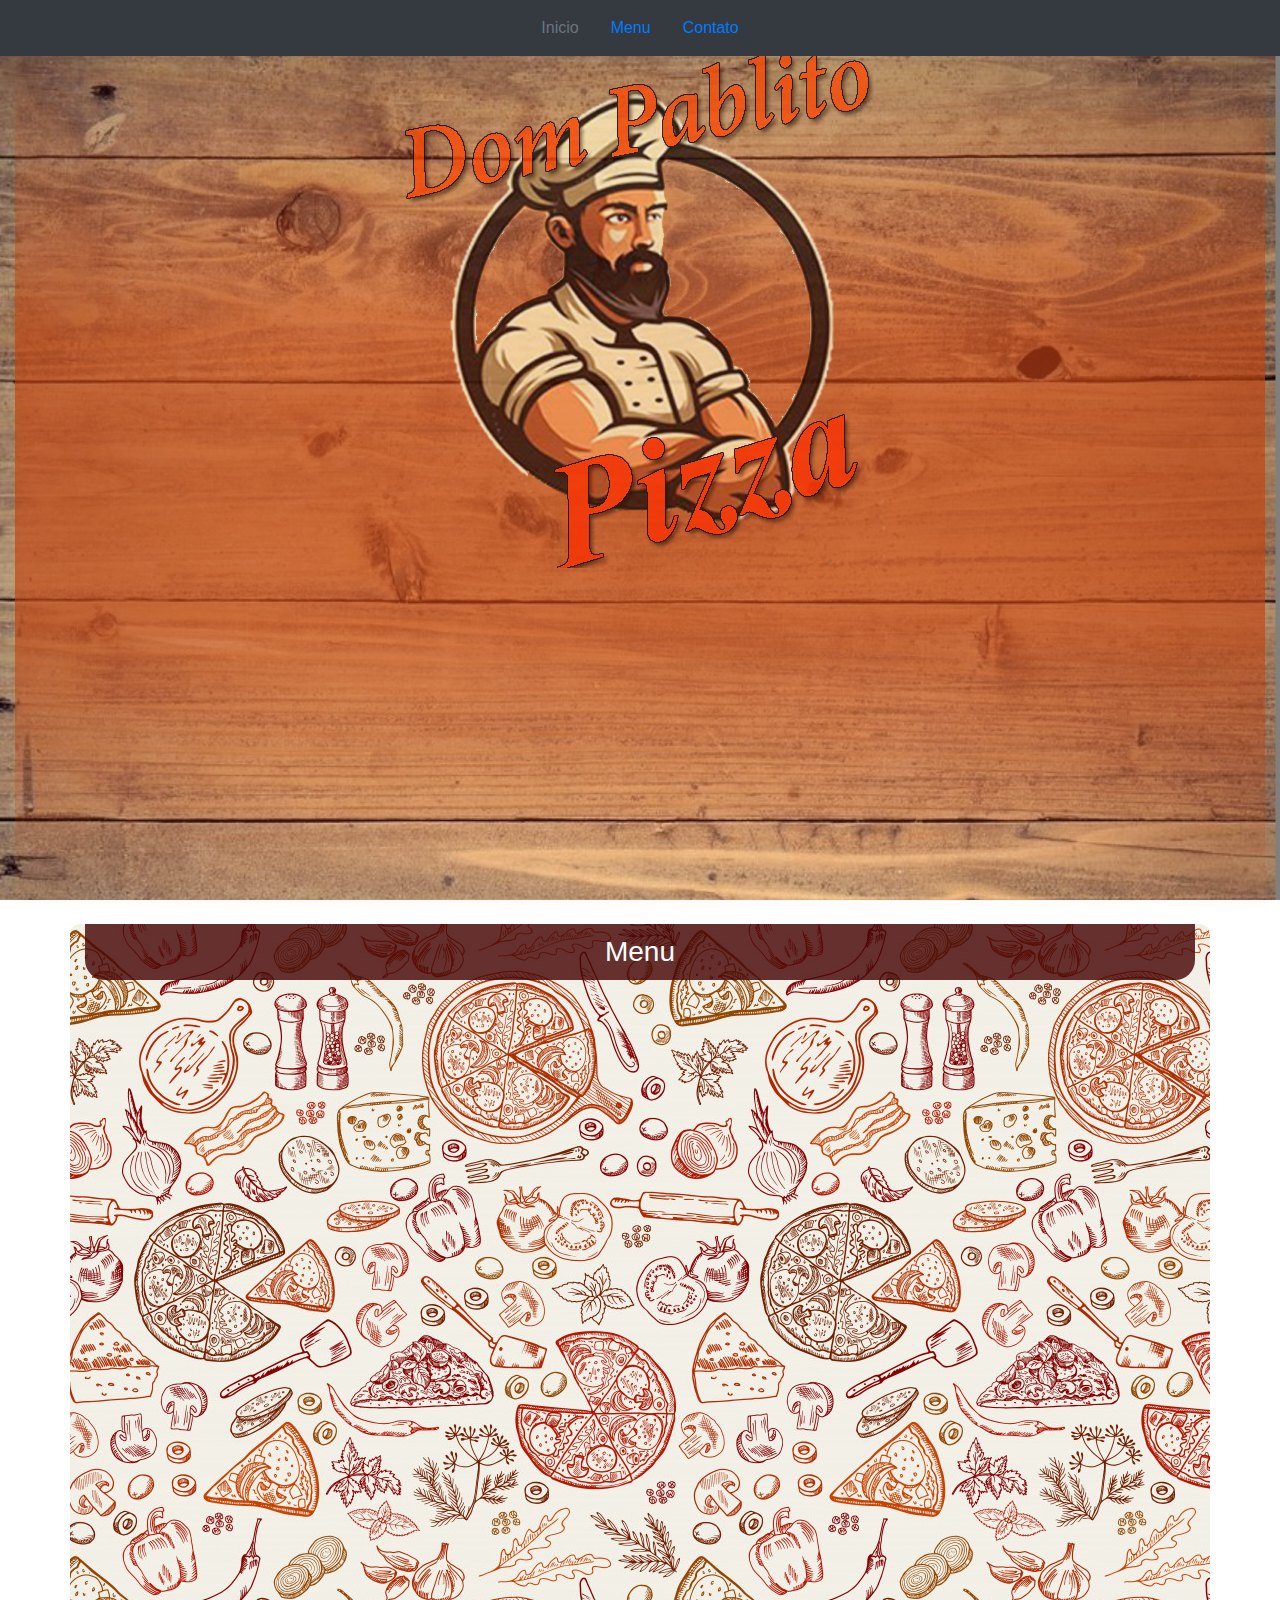
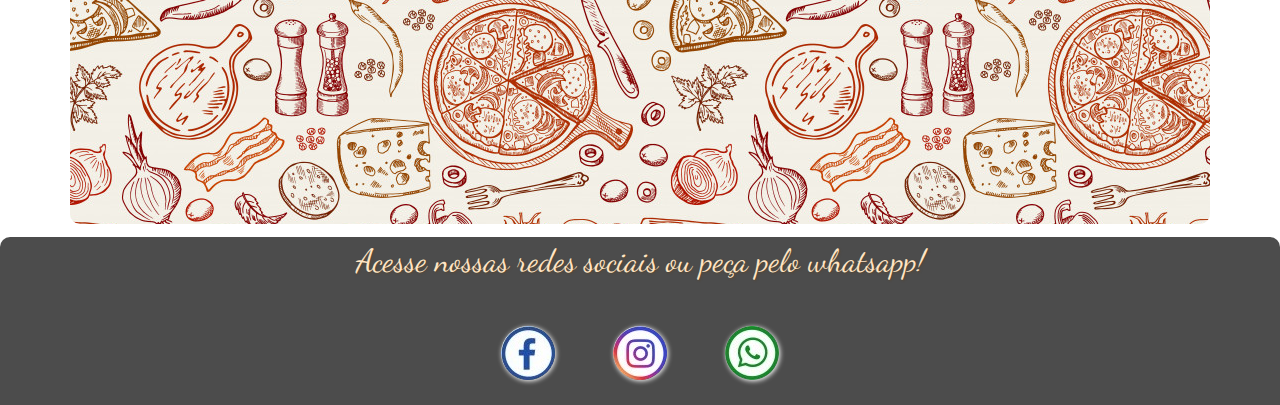
<file: index.html>
﻿<!DOCTYPE html>
<html lang="en">
<head>
    <meta charset="UTF-8">
    <meta name="viewport" content="width=device-width, initial-scale=1.0">
    <title>Document</title>
    <link rel="stylesheet" href="css/bootstrap-4.4.1-dist/css/bootstrap.min.css">
    <link rel="stylesheet" href="css/estilo.css">
    <link href="https://fonts.googleapis.com/css2?family=Dancing+Script:wght@562;600&display=swap" rel="stylesheet">
    <script src="jquery.js"></script>
    <script src="script.js"></script>
</head>
<body id="inicio">
    <nav class="navbar navbar-inline bg-dark justify-content-center">
        <a href="index.html"  class="nav-item nav-link disabled">Inicio</a>

        <a href="#menu" class="nav-item nav-link">Menu</a>
                
                
        <a href="contato.html" class="nav-item nav-link " >Contato</a>
    </nav>

    <header class="container-fluid">
        <div >
            <img src="DomPablito1.png" alt="" id="logo" class="img-fluid"><br>
            
        </div>
    </header>
    
    <main class="container" id="menu">
        <article>
            <h3>Menu</h3>
        </article>
        
    </main>

      
    
   <footer class="container-fluid" id="footer">
    <p> Acesse nossas redes sociais ou peça pelo whatsapp!</p>
     <a href="http://facebook.com" target="_blank" rel="noopener noreferrer"><img class="social" src="imagens/FbLogo.jpg" alt=""></a> 
    <a href="http://instagram.com" target="_blank" rel="noopener noreferrer"><img class="social" src="imagens/IgLogo.jpg" alt=""></a> 
    <a href="https://web.whatsapp.com/send?1=pt_BR&phone=5581983567279" target="_blank"  rel="noopener noreferrer"> <img class="social"src="imagens/wappLogo.jpg" alt=""> </a>
 </footer>
</body>
</html>
</file>
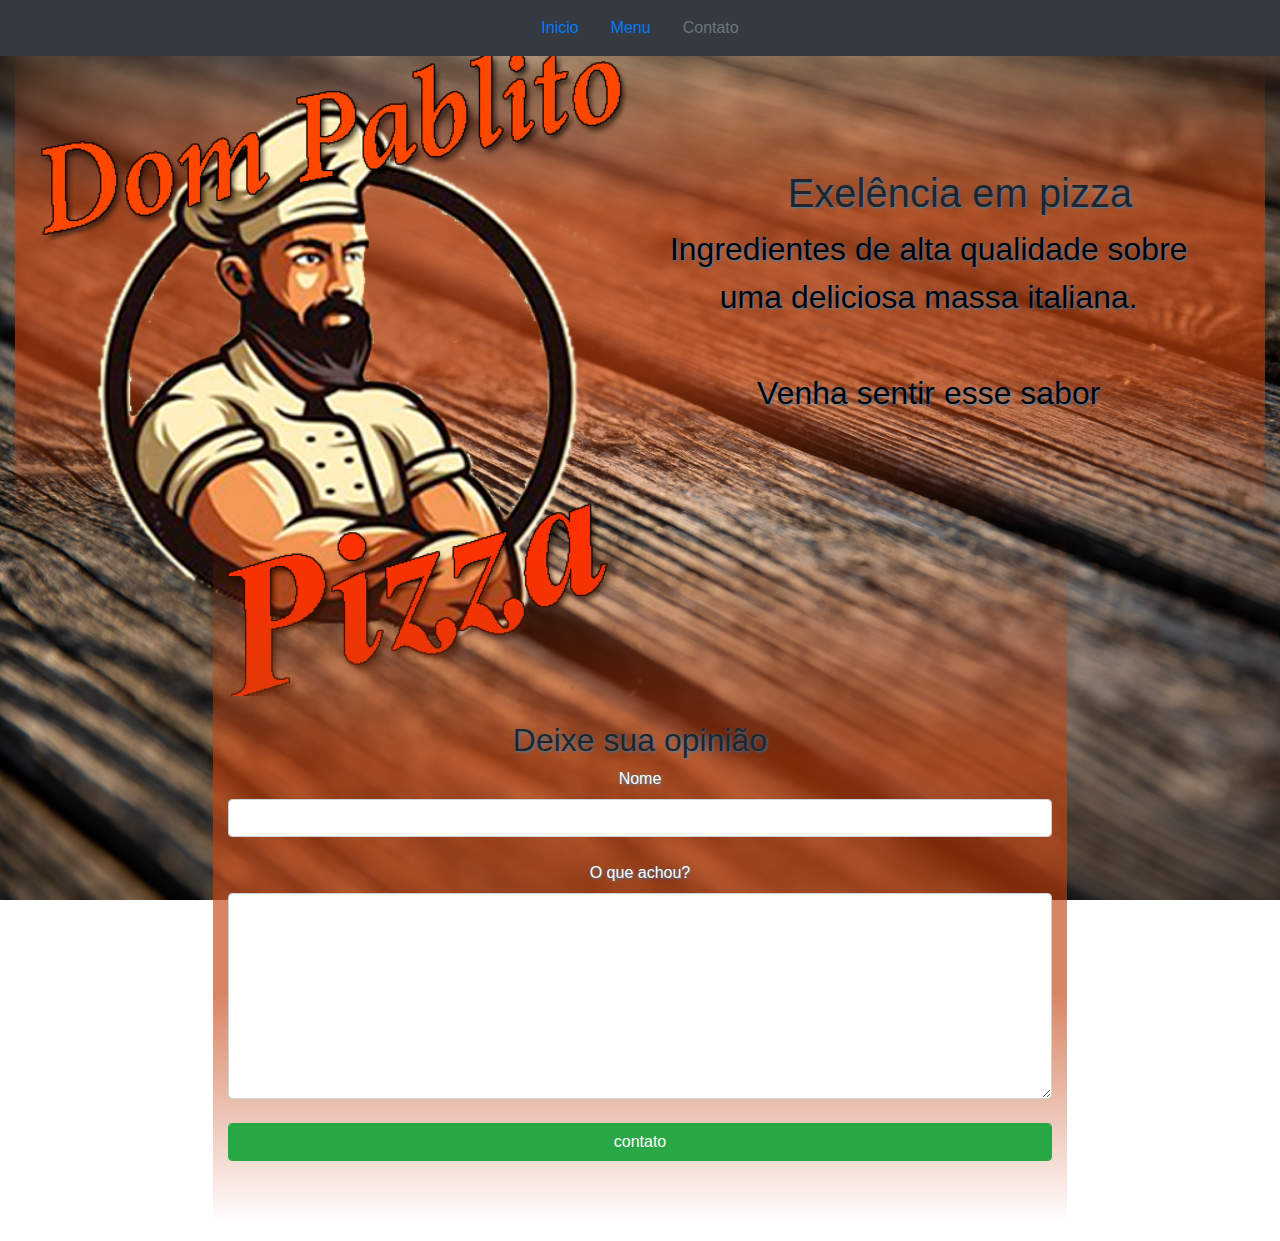
<file: contato.html>
<!DOCTYPE html>
<html lang="pt-BR">
<head>
    <meta charset="UTF-8">
    <link rel="stylesheet" href="css/bootstrap-4.4.1-dist/css/bootstrap.min.css">
    <meta name="viewport" content="width=device-width, initial-scale=1.0">
    <title>Document</title>
    <style>
        body{
            background-image: url(imagens/Tela-Principal.jpg);
            background-attachment: fixed;
            background-size: cover;
           
        }
        article{
            text-shadow: 1px 1px 1px rgb(173, 173, 173)  ;
            text-align: center;
            padding: 9% 0 9% 0;
            margin: 0 auto;
            text-shadow: 1px 1px 2px #00a2ff9c;
            background:linear-gradient(to top, rgba(255, 255, 255, 0),#c2410ea4,#c2410ea4, rgba(255, 255, 255, 0)) ; 
        }
        h1{
           
            font-size: 2.5em;
            font-family: 'Trebuchet MS', 'Lucida Sans Unicode', 'Lucida Grande', 'Lucida Sans', Arial, sans-serif;
        }
        p{
            color: rgb(0, 0, 0);
            font-size: 2em;
            width: 90%;
            margin: 0 auto;
            
        }
        
        img#logo{
            float: left;
            max-width: 90vw;
            width: 40rem;
        }
        form{
            background:linear-gradient(to top, rgba(255, 255, 255, 0.527),#c2410ea4,#c2410ea4, rgba(255, 255, 255, 0)) ;
            text-align: center;
            padding: 15% 0 5% 0 ;
            min-height: 60vh;
            margin: 0 auto;
            text-shadow: 1px 1px 3px #00a2ff9c;
            border-radius: 10px;
        }
        input, textarea{
            text-align: center;
        }
        label{
            color: white;
        }
        .navbar{
            position: relative;
            width: 100vw;
        }
        
        
    </style>
</head>
<body>
    <nav class="navbar navbar-inline bg-dark justify-content-center">
        <a href="index.html"  class="nav-item nav-link active">Inicio</a>

        <a href="#menu" class="nav-item nav-link">Menu</a>
                
                
        <a href="kkk.html" class="nav-item nav-link disabled" >Contato</a>
    </nav>
    
    <main class="container-fluid">
    <img src="DomPablito1.png" alt="lalala" id="logo">
    <article>
        <h1>Exelência em pizza   </h1>
        <p>Ingredientes de alta qualidade sobre uma deliciosa massa italiana. <br><br> Venha sentir esse sabor</p>
        
    </article>
    </main>
    
    <form action="#" class="form-group container-fluid col-md-8 offset-md-2">
        <h2>Deixe sua opinião</h2>
        
        <label for="nome">Nome</label>
        <br>
        <input type="text" name="nome" id="nome" class="form-control form-control" required>
        <br>

        <label for="comentario">O que achou?</label>
        <br>
        <textarea name="message" rows="8" class="form-control" required></textarea>
        <br>

        <input type="submit" value="contato" id="btn" class="btn btn-success form-control" >
        
    </form>
    
</body>
</html>
</file>
<file: css/estilo.css>
/*fORMATAÇÃO DE BLOCOS*/
body{
    margin: 0;  
    padding: 0;
    text-align: center;
    background:url(../abstract-antique-backdrop-background-164005.jpg);
    background-size: cover;
    background-attachment: fixed;
}

header{
    
    width: 100%;
    height: 95vh;
    color: rgb(255, 187, 0);
    border-radius: 0 0 10px 10px;
}
/*formatação do cabeçalho*/

img#logo{
    opacity: 0.75;
}
header div{
    height: 100%;
    background:linear-gradient(to top, rgba(255, 255, 255, 0),#c2410ea4,#c2410ea4, rgba(255, 255, 255, 0)) ; 
}
main{
    height: 100vh;
    background-image: url(../imagens/bgcard.jpg);
    margin-top: 1%;   
    border-radius: 10px; 
}
/*FORMATAÇÃO DE TITULOS*/
h1{
    background:rgba(0, 0, 0, 0.644);
    font-family: 'Dancing Script', cursive;
    text-shadow: 1px 1px 5px rgb(40, 92, 236);
    padding: 1% 0;
    border-radius: 10px 10px 0 0;
    font-size: 4em;
}       
h2{
   
    text-shadow: 1px 1px 5px rgb(40, 92, 236);
    font-size: 3em;
    margin-bottom: 0;
}
h3{
    background-color: rgba(71, 7, 7, 0.829);
    color: rgb(255, 255, 255);
    padding: 1%;
    border-radius:0 0 20px 20px;
}
article{
    width: 100%;
    height: 100%;
}


/*FORMATAÇÃO DO RODAPÉ*/
footer{
    
    text-shadow: 1px 1px 2px rgb(88, 71, 50);
    color: bisque;
    font-family: 'Dancing Script', cursive;
    font-size: 2em;
    background-color: rgba(0, 0, 0, 0.7);
    margin-top: 1%;
    border-radius: 10px 10px 0 0;
    
}
img.social{
    border-radius: 50%;
    margin: 2%;
    box-shadow: 1px 1px 5px rgb(255, 255, 255);
}
@keyframes sombra{
    from{ box-shadow: 1px 1px 5px rgb(255, 255, 255);}
    to{ box-shadow: 1px 1px 10px 3px rgba(255, 255, 255, 0.644);}
}
img.social:hover{
    animation-name: sombra;
    animation-duration: 0.5s;
    box-shadow: 1px 1px 10px 3px rgba(255, 255, 255, 0.644);
}
</file>
